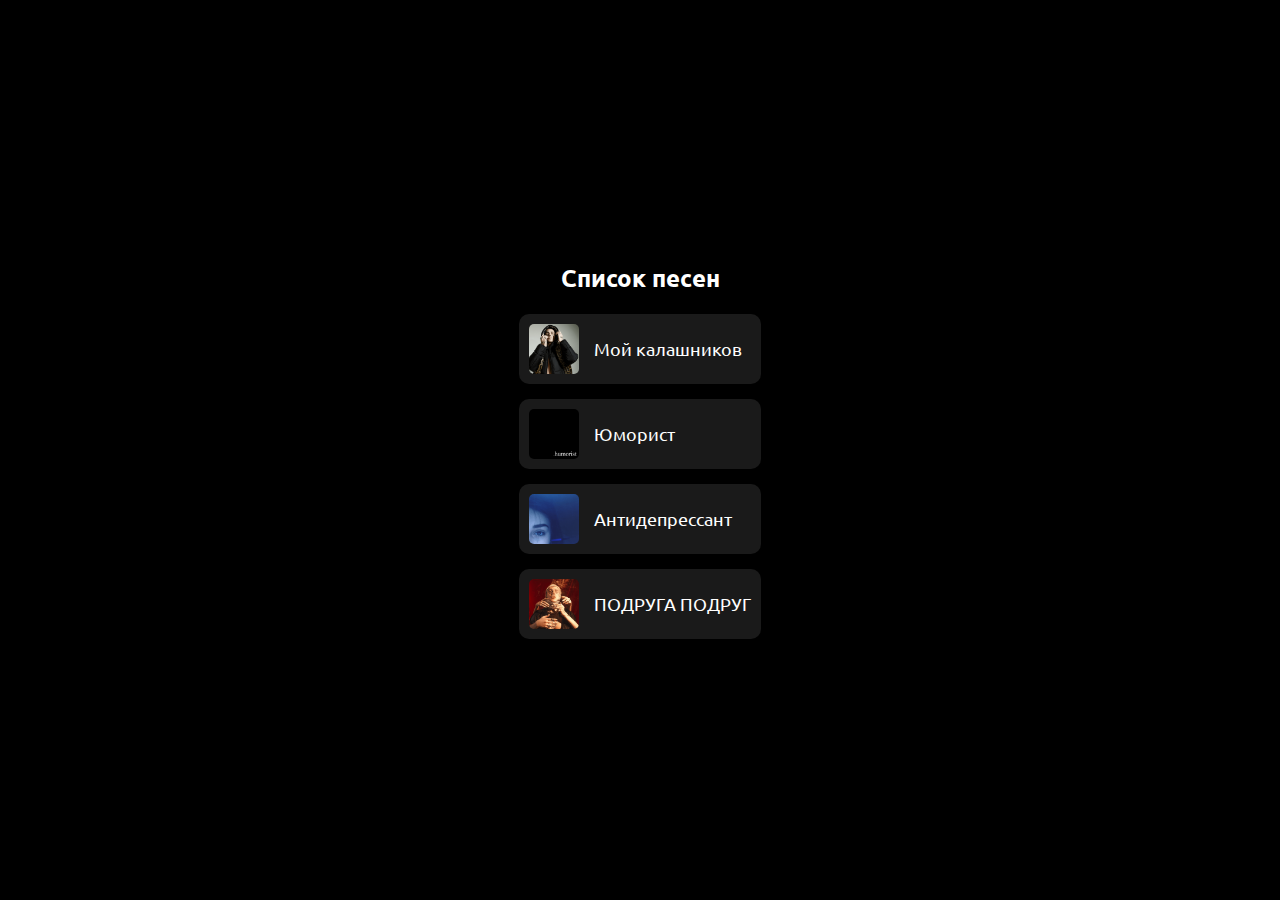
<file: songs.html>
<!DOCTYPE html>
<html lang="en">

<head>
    <meta charset="UTF-8">
    <meta http-equiv="X-UA-Compatible" content="IE=edge">
    <meta name="viewport" content="width=device-width, initial-scale=1.0">
    <link rel="stylesheet" href="style.css">
    <title>Список песен</title>
    <style>
        body {
            background-color: #000;
            color: #fff;
            font-family: 'Ubuntu', sans-serif;
            display: flex;
            justify-content: center;
            align-items: center;
            height: 100vh;
            margin: 0;
        }

        h1 {
            text-align: center;
            margin-bottom: 20px;
        }

        ul {
            list-style: none;
            padding: 0;
            margin: 0;
            width: 100%;
            max-width: 400px;
        }

        li {
            display: flex;
            align-items: center;
            margin-bottom: 15px;
            background-color: #1a1a1a;
            padding: 10px;
            border-radius: 10px;
            transition: background-color 0.3s;
        }

        li:hover {
            background-color: #333;
        }

        img {
            width: 50px;
            height: 50px;
            border-radius: 5px;
            margin-right: 15px;
        }

        a {
            color: #fff;
            text-decoration: none;
            font-size: 18px;
        }

        @media (max-width: 768px) {
            ul {
                padding: 0 20px;
            }

            li {
                flex-direction: column;
                align-items: center;
                text-align: center;
            }

            img {
                margin-bottom: 10px;
            }
        }
    </style>
</head>

<body>
    <div>
        <h1>Список песен</h1>
        <ul id="song-list">
            <li><img src="assets/1.png" alt="Мой калашников"><a href="index.html?song=0">Мой калашников</a></li>
            <li><img src="assets/2.png" alt="Юморист"><a href="index.html?song=1">Юморист</a></li>
            <li><img src="assets/3.png" alt="Антидепрессант"><a href="index.html?song=2">Антидепрессант</a></li>
            <li><img src="assets/4.png" alt="ПОДРУГА ПОДРУГ"><a href="index.html?song=3">ПОДРУГА ПОДРУГ</a></li>
        </ul>
    </div>
</body>

</html>
</file>
<file: style.css>
@import url('https://fonts.googleapis.com/css2?family=Ubuntu:wght@300;400;500;700&display=swap');

html {
    box-sizing: border-box;
}

body {
    margin: 0;
    font-family: 'Ubuntu', sans-serif;
    font-size: 12px;
    min-height: 100vh;
    display: flex;
    align-items: center;
    justify-content: center;
}

.background {
    position: fixed;
    width: 200%;
    height: 200%;
    top: -50%;
    left: -50%;
    z-index: -1;
}

.background img {
    position: absolute;
    margin: auto;
    top: 0;
    left: 0;
    bottom: 0;
    right: 0;
    min-width: 50%;
    min-height: 50%;
    filter: blur(15px);
    -webkit-filter: blur(50px);
    transform: scale(1.1);
}

.container {
    background-color: #e7e7e7;
    height: 520px;
    width: 420px;
    border-radius: 20px;
    box-shadow: 0 15px 30px rgba(0, 0, 0, 0.3);
    transition: all 0.5s ease;
}

.container:hover {
    box-shadow: 0 15px 30px rgba(0, 0, 0, 0.6);
}

.player-img {
    width: 300px;
    height: 300px;
    position: relative;
    top: -50px;
    left: 50px;
}

.player-img img {
    object-fit: cover;
    border-radius: 20px;
    height: 0;
    width: 0;
    opacity: 0;
    box-shadow: 0 5px 30px 5px rgba(0, 0, 0, 0.5);
}

.player-img:hover img {
    box-shadow: 0 5px 30px 5px rgba(0, 0, 0, 0.8);
}

.player-img img.active {
    width: 100%;
    height: 100%;
    transition: all 0.5s;
    opacity: 1;
}

h2 {
    font-size: 25px;
    text-align: center;
    font-weight: 500;
    margin: 10px 0 0;
}

h3 {
    font-size: 18px;
    text-align: center;
    font-weight: 500;
    margin: 10px 0 0;
}

.player-progress {
    background-color: #fff;
    border-radius: 5px;
    cursor: pointer;
    margin: 40px 20px 35px;
    height: 6px;
    width: 90%;
}

.progress {
    background-color: #212121;
    border-radius: 5px;
    height: 100%;
    width: 0%;
    transition: width 0.1s linear;
}

.music-duration {
    position: relative;
    top: -25px;
    display: flex;
    justify-content: space-between;
}

.player-controls {
    position: relative;
    top: -15px;
    left: 50%;
    transform: translateX(-50%);
    width: 200px;
    display: flex;
    justify-content: space-between; 
}

.fa-solid {
    font-size: 30px;
    color: #666;
    cursor: pointer;
    user-select: none;
    transition: all 0.3s ease;
}

.fa-solid:hover {
    filter: brightness(40%);
}

.play-button {
    font-size: 44px;
    position: relative;
    top: -5px; 
}

/* Mobile Styles */
@media (max-width: 768px) {
    .container {
        height: 420px;
        width: 300px;
    }

    .player-img {
        width: 250px;
        height: 250px;
        top: -40px;
        left: 25px;
    }

    h2 {
        font-size: 20px;
    }

    h3 {
        font-size: 16px;
    }

    .player-progress {
        margin: 30px 15px 25px;
    }

    .fa-solid {
        font-size: 25px;
    }

    .play-button {
        font-size: 32px;
        top: -3px; 
    }

    .player-controls {
        position: relative;
        top: -2px;
        left: 50%;
        transform: translateX(-50%);
        width: 200px;
        display: flex;
        justify-content: space-between;
    }
}
/* Добавьте этот код в ваш файл style.css */

.close-button {
    position: absolute;
    top: 20px;
    right: 20px;
    font-size: 24px;
    color: #fff;
    cursor: pointer;
}
</file>
